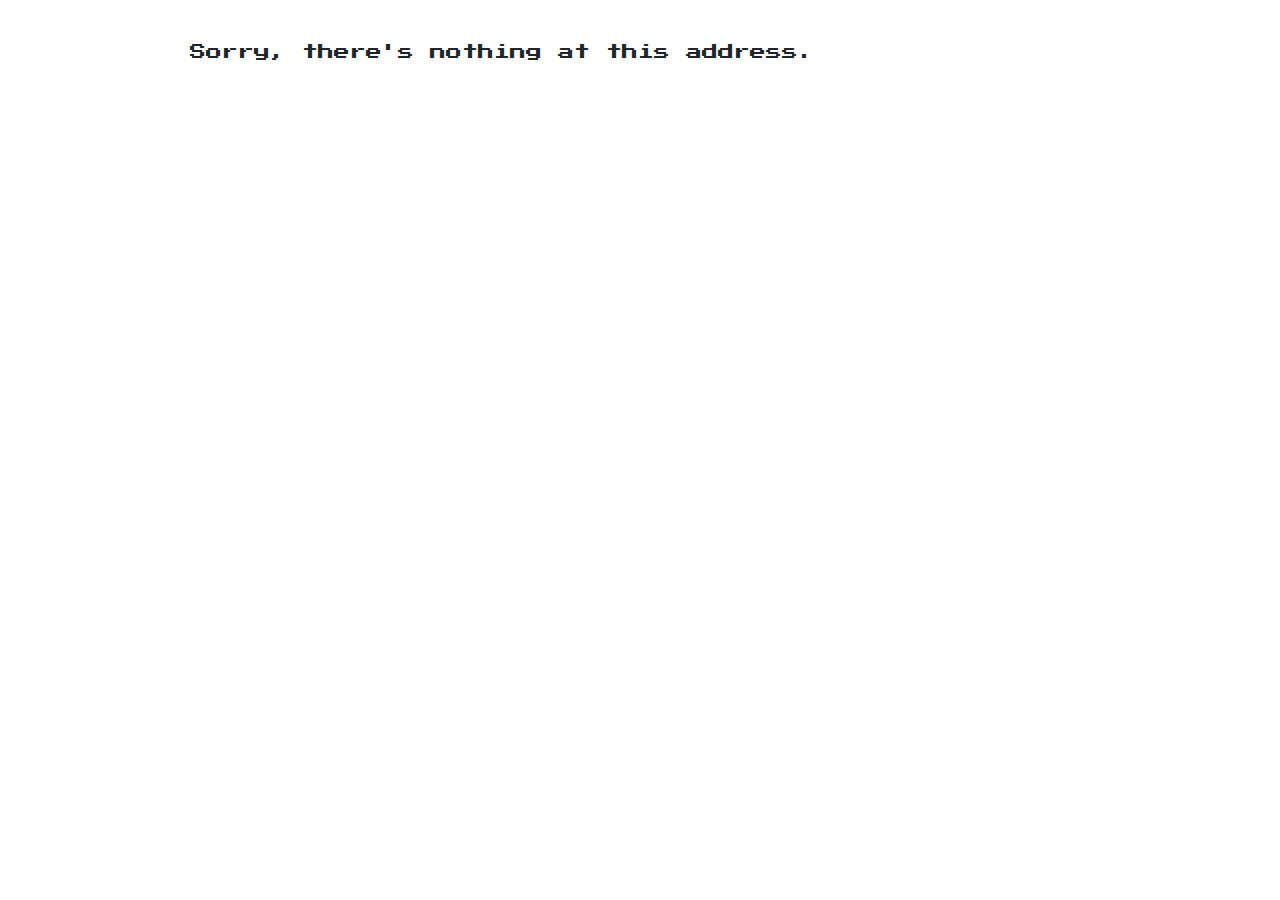
<file: index.html>
<!DOCTYPE html>
<html>

<head>
    <meta charset="utf-8" />
    <meta name="viewport" content="width=device-width, initial-scale=1.0, maximum-scale=1.0, user-scalable=no" />
    <title>TC_Export</title>
    <!--<base href="/TC_Exporter/" />-->
    <link href="css/site.css" rel="stylesheet" />
    <link href="css/nes.css" rel="stylesheet" />

    <script type="text/javascript">
        function saveAsFile(filename, bytesBase64) {
            var link = document.createElement('a');
            link.download = filename;
            link.href = "data:application/octet-stream;base64," + bytesBase64;
            document.body.appendChild(link); // Needed for Firefox
            link.click();
            document.body.removeChild(link);
        }
    </script>
    <link rel="shortcut icon" type="image/png" href="favicon.png">
    <link rel="shortcut icon" sizes="196x196" href="favicon.png">
    <link rel="apple-touch-icon" href="favicon.png">
    <link rel="icon" href="favicon.ico" type="image/x-icon" />
</head>

<body>
    <div id="app">
    </div>

    <div id="blazor-error-ui">
        An unhandled error has occurred.
        <a href="" class="reload">Reload</a>
        <a class="dismiss">🗙</a>
    </div>
    <script src="_framework/blazor.webassembly.js"></script>
</body>

</html>
</file>
<file: css/site.css>
﻿@import url('https://fonts.googleapis.com/css2?family=Press+Start+2P&display=swap');

html, body {
    font-family: 'Press Start 2P', cursive;
}

.main 
{
    max-width: 900px;
    margin: 40px auto;
}

#blazor-error-ui {
    background: lightyellow;
    bottom: 0;
    box-shadow: 0 -1px 2px rgba(0, 0, 0, 0.2);
    display: none;
    left: 0;
    padding: 0.6rem 1.25rem 0.7rem 1.25rem;
    position: fixed;
    width: 100%;
    z-index: 1000;
}

#blazor-error-ui .dismiss {
    cursor: pointer;
    position: absolute;
    right: 0.75rem;
    top: 0.5rem;
}

 .drag-drop-zone {
    border: 5px dashed #4aa52e;    padding: 3rem;
    display: flex;
    align-items: center;
    justify-content: center;
    background-color: #eee;
    box-shadow: inset 0 0 8px rgba(0,0,0,0.2);
    color: #aeaeae;
    font-size: 1.5rem;
    cursor: pointer;
    margin: 1.5rem 0 2rem 0;
    position: relative;
}

    .drag-drop-zone:hover {
        background-color: #f5f5f5;
    }

    .drag-drop-zone input[type=file] {
        position: absolute;
        width: 100%;
        height: 100%;
        opacity: 0;
        cursor: pointer;
    }

    .export-button 
    {
        margin: 20px auto;
        display: flex;
    }

    .mini-text {
        font-size: xx-small;
    }

    #loader {
        animation: spin 1s linear infinite;
        height: 10px;
        width: 10px;
        margin: 0 auto;
        margin-top: 50px;
      }
      
      .code-input {
            height: 300px;
      }

      @keyframes spin {
        0% {
          box-shadow: 
            0px -30px #000, 
            10px -30px #000, 
            20px -20px #000, 
            30px -10px #000, 
            30px 0px #000, 
            30px 10px #000, 
            20px 20px #000, 
            10px 30px #000, 
            0px 30px transparent, 
            -10px 30px transparent, 
            -20px 20px transparent, 
            -30px 10px transparent, 
            -30px 0px transparent, 
            -30px -10px transparent, 
            -20px -20px transparent,
            -10px -30px transparent;
        }
        6.25% {
          box-shadow: 
            0px -30px transparent, 
            10px -30px #000, 
            20px -20px #000, 
            30px -10px #000, 
            30px 0px #000, 
            30px 10px #000, 
            20px 20px #000, 
            10px 30px #000, 
            0px 30px #000, 
            -10px 30px transparent, 
            -20px 20px transparent, 
            -30px 10px transparent, 
            -30px 0px transparent, 
            -30px -10px transparent, 
            -20px -20px transparent,
            -10px -30px transparent;
        }
        12.5% {
          box-shadow: 
            0px -30px transparent, 
            10px -30px transparent, 
            20px -20px #000, 
            30px -10px #000, 
            30px 0px #000, 
            30px 10px #000, 
            20px 20px #000, 
            10px 30px #000, 
            0px 30px #000, 
            -10px 30px #000, 
            -20px 20px transparent, 
            -30px 10px transparent, 
            -30px 0px transparent, 
            -30px -10px transparent, 
            -20px -20px transparent,
            -10px -30px transparent;
        }
        18.75% {
          box-shadow: 
            0px -30px transparent, 
            10px -30px transparent, 
            20px -20px transparent, 
            30px -10px #000, 
            30px 0px #000, 
            30px 10px #000, 
            20px 20px #000, 
            10px 30px #000, 
            0px 30px #000, 
            -10px 30px #000, 
            -20px 20px #000, 
            -30px 10px transparent, 
            -30px 0px transparent, 
            -30px -10px transparent, 
            -20px -20px transparent,
            -10px -30px transparent;
        }
        25% {
          box-shadow: 
            0px -30px transparent, 
            10px -30px transparent, 
            20px -20px transparent, 
            30px -10px transparent, 
            30px 0px #000, 
            30px 10px #000, 
            20px 20px #000, 
            10px 30px #000, 
            0px 30px #000, 
            -10px 30px #000, 
            -20px 20px #000, 
            -30px 10px #000, 
            -30px 0px transparent, 
            -30px -10px transparent, 
            -20px -20px transparent,
            -10px -30px transparent;
        }
        31.25% {
          box-shadow: 
            0px -30px transparent, 
            10px -30px transparent, 
            20px -20px transparent, 
            30px -10px transparent, 
            30px 0px transparent, 
            30px 10px #000, 
            20px 20px #000, 
            10px 30px #000, 
            0px 30px #000, 
            -10px 30px #000, 
            -20px 20px #000, 
            -30px 10px #000, 
            -30px 0px #000, 
            -30px -10px transparent, 
            -20px -20px transparent,
            -10px -30px transparent;
        }
        37.5% {
          box-shadow: 
            0px -30px transparent, 
            10px -30px transparent, 
            20px -20px transparent, 
            30px -10px transparent, 
            30px 0px transparent, 
            30px 10px transparent, 
            20px 20px #000, 
            10px 30px #000, 
            0px 30px #000, 
            -10px 30px #000, 
            -20px 20px #000, 
            -30px 10px #000, 
            -30px 0px #000, 
            -30px -10px #000, 
            -20px -20px transparent,
            -10px -30px transparent;
        }
        43.75% {
          box-shadow: 
            0px -30px transparent, 
            10px -30px transparent, 
            20px -20px transparent, 
            30px -10px transparent, 
            30px 0px transparent, 
            30px 10px transparent, 
            20px 20px transparent, 
            10px 30px #000, 
            0px 30px #000, 
            -10px 30px #000, 
            -20px 20px #000, 
            -30px 10px #000, 
            -30px 0px #000, 
            -30px -10px #000, 
            -20px -20px #000,
            -10px -30px transparent;
        }
        50% {
          box-shadow: 
            0px -30px transparent, 
            10px -30px transparent, 
            20px -20px transparent, 
            30px -10px transparent, 
            30px 0px transparent, 
            30px 10px transparent, 
            20px 20px transparent, 
            10px 30px transparent, 
            0px 30px #000, 
            -10px 30px #000, 
            -20px 20px #000, 
            -30px 10px #000, 
            -30px 0px #000, 
            -30px -10px #000, 
            -20px -20px #000,
            -10px -30px #000;
        }
        56.25% {
          box-shadow: 
            0px -30px #000, 
            10px -30px transparent, 
            20px -20px transparent, 
            30px -10px transparent, 
            30px 0px transparent, 
            30px 10px transparent, 
            20px 20px transparent, 
            10px 30px transparent, 
            0px 30px transparent, 
            -10px 30px #000, 
            -20px 20px #000, 
            -30px 10px #000, 
            -30px 0px #000, 
            -30px -10px #000, 
            -20px -20px #000,
            -10px -30px #000;
        }
        62.5% {
          box-shadow: 
            0px -30px #000, 
            10px -30px #000, 
            20px -20px transparent, 
            30px -10px transparent, 
            30px 0px transparent, 
            30px 10px transparent, 
            20px 20px transparent, 
            10px 30px transparent, 
            0px 30px transparent, 
            -10px 30px transparent, 
            -20px 20px #000, 
            -30px 10px #000, 
            -30px 0px #000, 
            -30px -10px #000, 
            -20px -20px #000,
            -10px -30px #000;
        }
        68.75% {
          box-shadow: 
            0px -30px #000, 
            10px -30px #000, 
            20px -20px #000, 
            30px -10px transparent, 
            30px 0px transparent, 
            30px 10px transparent, 
            20px 20px transparent, 
            10px 30px transparent, 
            0px 30px transparent, 
            -10px 30px transparent, 
            -20px 20px transparent, 
            -30px 10px #000, 
            -30px 0px #000, 
            -30px -10px #000, 
            -20px -20px #000,
            -10px -30px #000;
        }
        75% {
          box-shadow: 
            0px -30px #000, 
            10px -30px #000, 
            20px -20px #000, 
            30px -10px #000, 
            30px 0px transparent, 
            30px 10px transparent, 
            20px 20px transparent, 
            10px 30px transparent, 
            0px 30px transparent, 
            -10px 30px transparent, 
            -20px 20px transparent, 
            -30px 10px transparent, 
            -30px 0px #000, 
            -30px -10px #000, 
            -20px -20px #000,
            -10px -30px #000;
        }
        81.25% {
          box-shadow: 
            0px -30px #000, 
            10px -30px #000, 
            20px -20px #000, 
            30px -10px #000, 
            30px 0px #000, 
            30px 10px transparent, 
            20px 20px transparent, 
            10px 30px transparent, 
            0px 30px transparent, 
            -10px 30px transparent, 
            -20px 20px transparent, 
            -30px 10px transparent, 
            -30px 0px transparent, 
            -30px -10px #000, 
            -20px -20px #000,
            -10px -30px #000;
        }
        87.5% {
          box-shadow: 
            0px -30px #000, 
            10px -30px #000, 
            20px -20px #000, 
            30px -10px #000, 
            30px 0px #000, 
            30px 10px #000, 
            20px 20px transparent, 
            10px 30px transparent, 
            0px 30px transparent, 
            -10px 30px transparent, 
            -20px 20px transparent, 
            -30px 10px transparent, 
            -30px 0px transparent, 
            -30px -10px transparent, 
            -20px -20px #000,
            -10px -30px #000;
        }
        93.75% {
          box-shadow: 
            0px -30px #000, 
            10px -30px #000, 
            20px -20px #000, 
            30px -10px #000, 
            30px 0px #000, 
            30px 10px #000, 
            20px 20px #000, 
            10px 30px transparent, 
            0px 30px transparent, 
            -10px 30px transparent, 
            -20px 20px transparent, 
            -30px 10px transparent, 
            -30px 0px transparent, 
            -30px -10px transparent, 
            -20px -20px transparent,
            -10px -30px #000;
        }
        100% {
          box-shadow: 
            0px -30px #000, 
            10px -30px #000, 
            20px -20px #000, 
            30px -10px #000, 
            30px 0px #000, 
            30px 10px #000, 
            20px 20px #000, 
            10px 30px #000, 
            0px 30px transparent, 
            -10px 30px transparent, 
            -20px 20px transparent, 
            -30px 10px transparent, 
            -30px 0px transparent, 
            -30px -10px transparent, 
            -20px -20px transparent,
            -10px -30px transparent;
        }
      }
</file>
